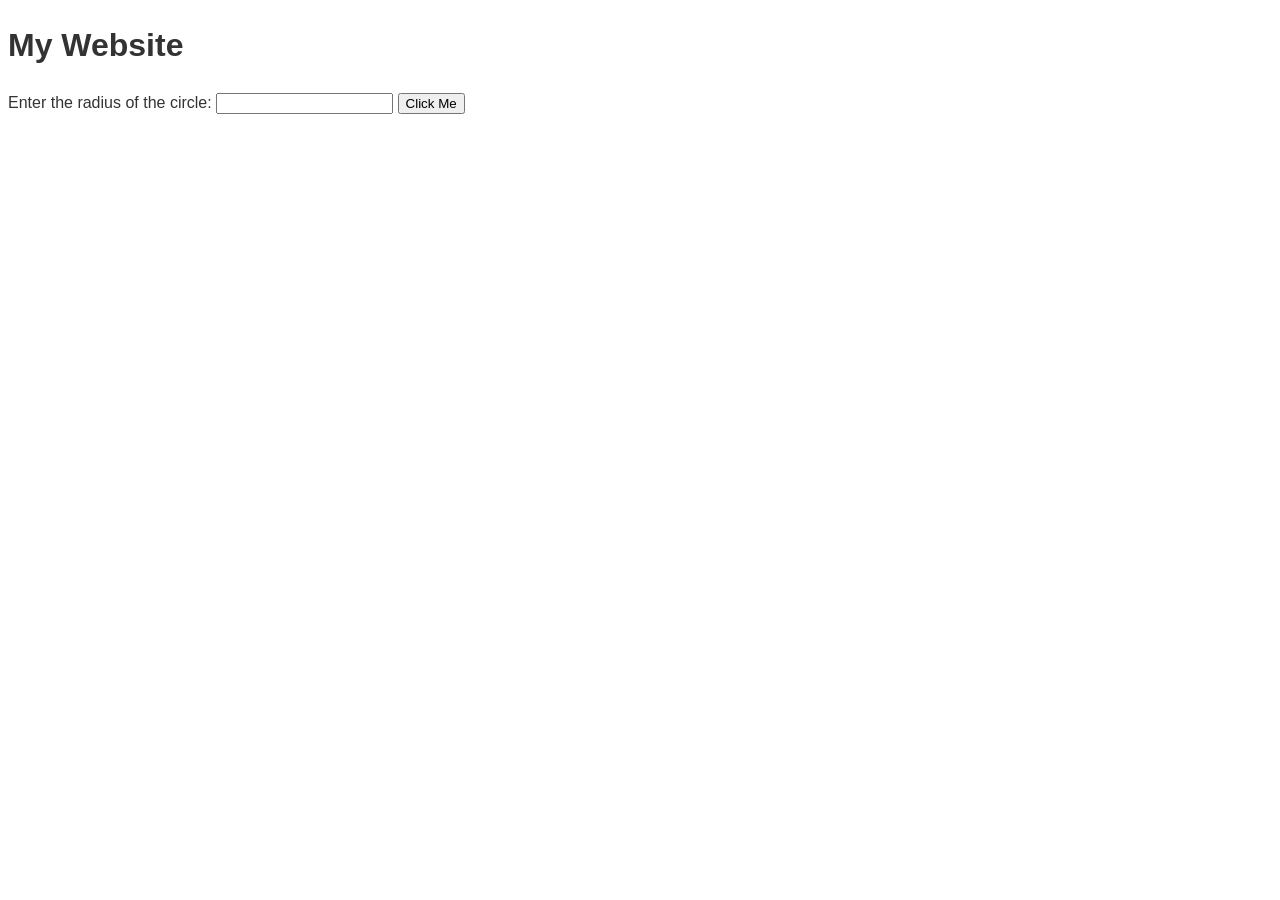
<file: Javascript-2/index.html>
<!DOCTYPE html>
<html lang="en">
<head>
    <meta charset="UTF-8">
    <meta name="viewport" content="width=device-width, initial-scale=1.0">
    <title>My website</title>
    <link rel="stylesheet" href="style.css">
</head>
<body>
    <h1 id="myh1">My Website</h1>
    <!--<p id="p1"></p>-->
    <!--<p id="p2"></p>-->
    <!--<p id="p3"></p>-->
    <label for="myInput">Enter the radius of the circle: </label>
    <input type="text" id="myInput">
    <button id="mySubmit">Click Me</button>
    <script src="index.js"></script>
</body>
</html>
</file>
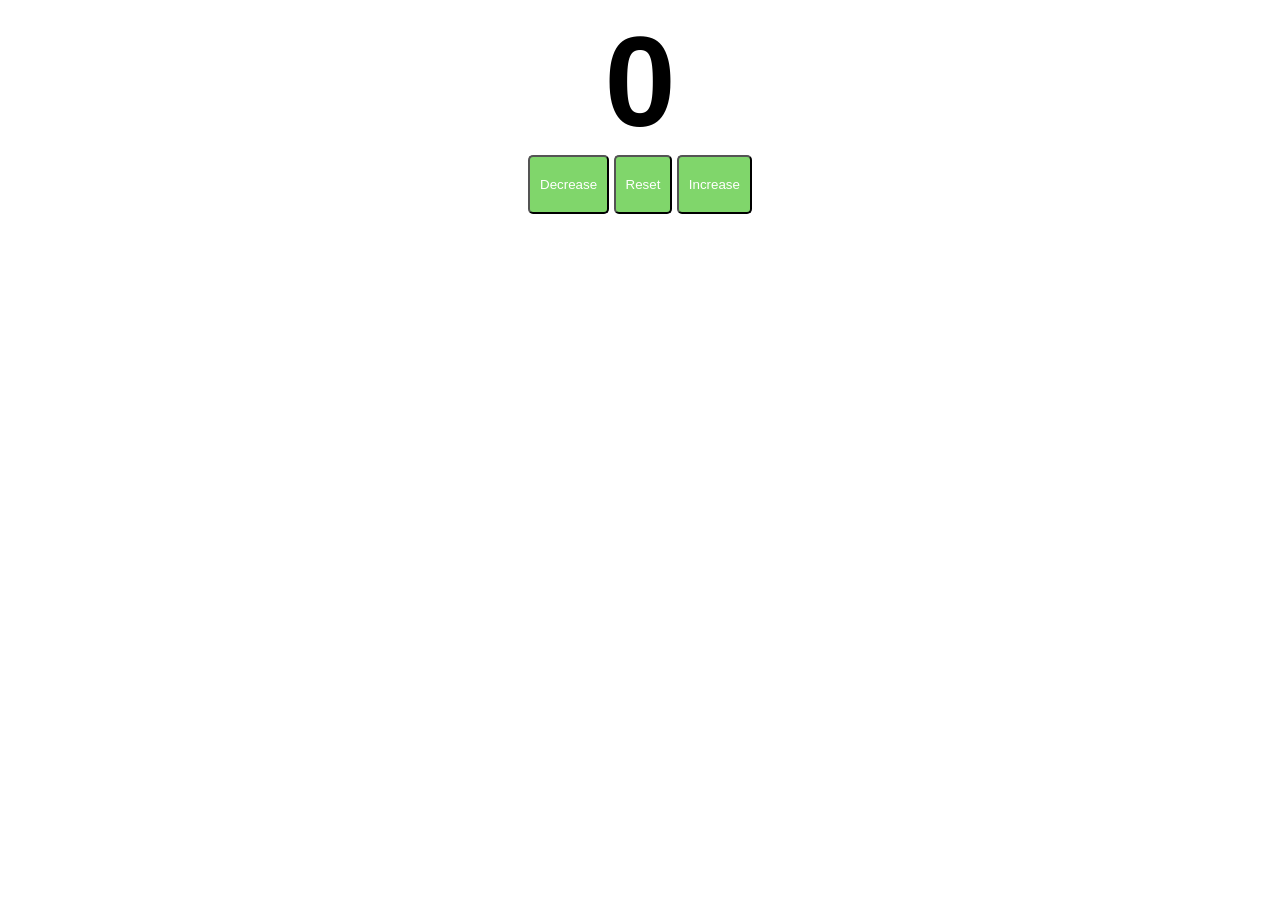
<file: Javascript-2/CounterApp/index.html>
<!DOCTYPE html>
<html lang="en">
<head>
    <meta charset="UTF-8">
    <meta name="viewport" content="width=device-width, initial-scale=1.0">
    <title>My website</title>
    <link rel="stylesheet" href="style.css">
</head>
<body>
    <label id="countLabel">0</label>
    <div id="buttons">
        <button id="decrease">Decrease</button>
        <button id="reset">Reset</button>
        <button id="increase">Increase</button>
    </div>
    
    <script src="index.js"></script>
</body>
</html>
</file>
<file: Javascript-2/style.css>
body{
    font-family: Josefin Sans, sans-serif;
    font-size: 16px;
    line-height: 1.5;
    color: #333
}
</file>
<file: Javascript-2/CounterApp/style.css>
body{
    font-family: 'Josefin Sans', sans-serif;
}
#countLabel{
    display: block;
    text-align: center;
    font-size: 8em;
    font-weight: bold;
    font-family: 'Josefin Sans', sans-serif;
}
#countLabel span{
    font-size: 0.5em;
}
#buttons{ 
    text-align: center;
}
#buttons button{
    text-align: center;
    padding: 20px 10px 20px 10px;
    color: white;
    background-color: #80d66b;
    border-radius: 5px;
    margin: 0 auto;
    cursor: pointer;
    transition: background-color 0.5s;

}
#buttons button:hover{
    background-color: #075509;   
}
</file>
